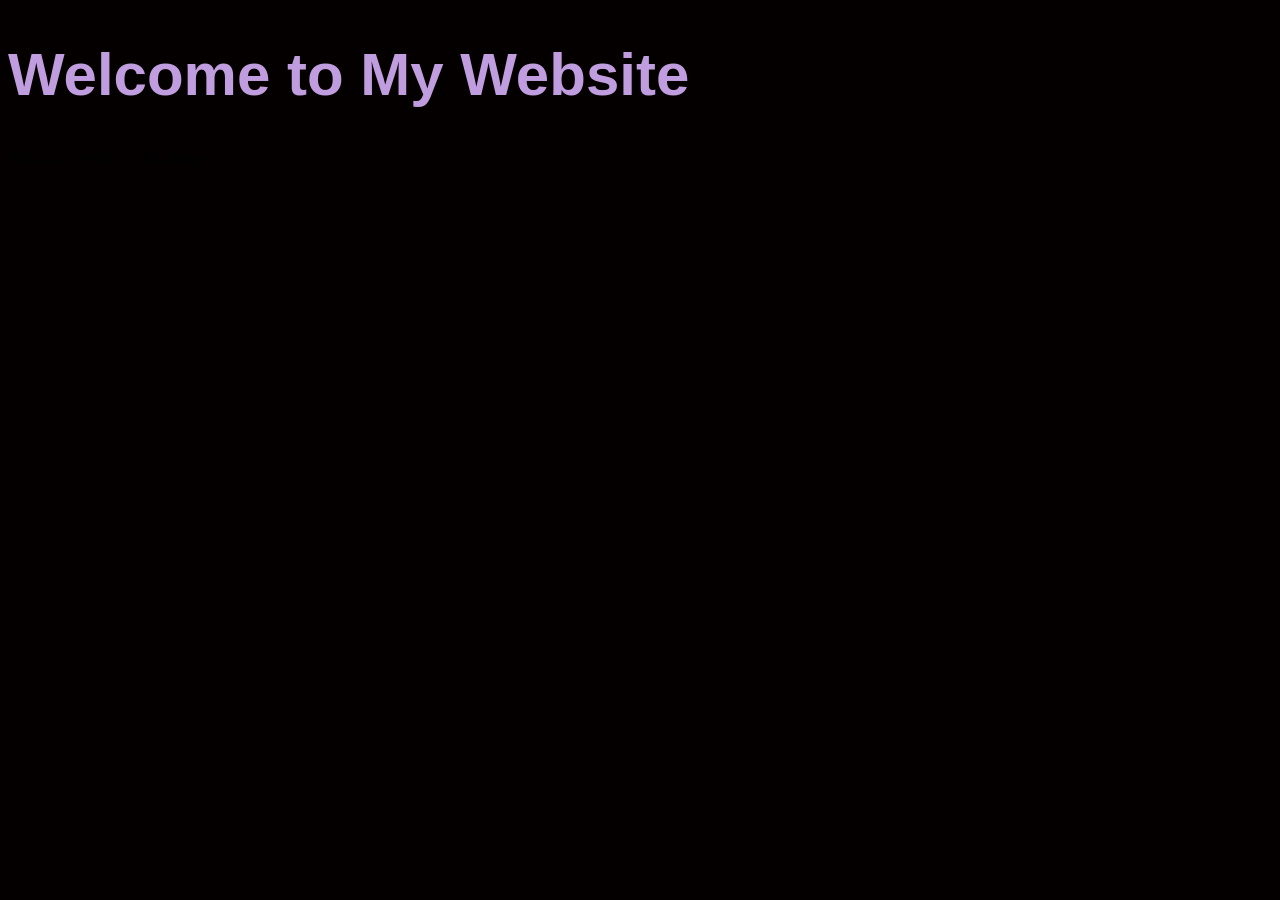
<file: index.html>
<!DOCTYPE html>
<html lang="en">
    <head> 
        <meta charset="UTF-8">
        <meta name="viewport" content="width=device-width, initial-scale=1.0"> <!-- Adattamento schermo -->
        <title>Web Design 2</title> <!-- Titolo della scheda -->
        <link rel="stylesheet" href="style.css">
    </head>
    <body>
        <h1>Welcome to My Website</h1> <!-- h1 serve come titolo principale, non va a capo, a priori
        ci sono anche le sottocategorie come h2,h3,h4 ec... -->
        <p>This is a simple HTML page.</p>
    </body> 
</html>
</file>
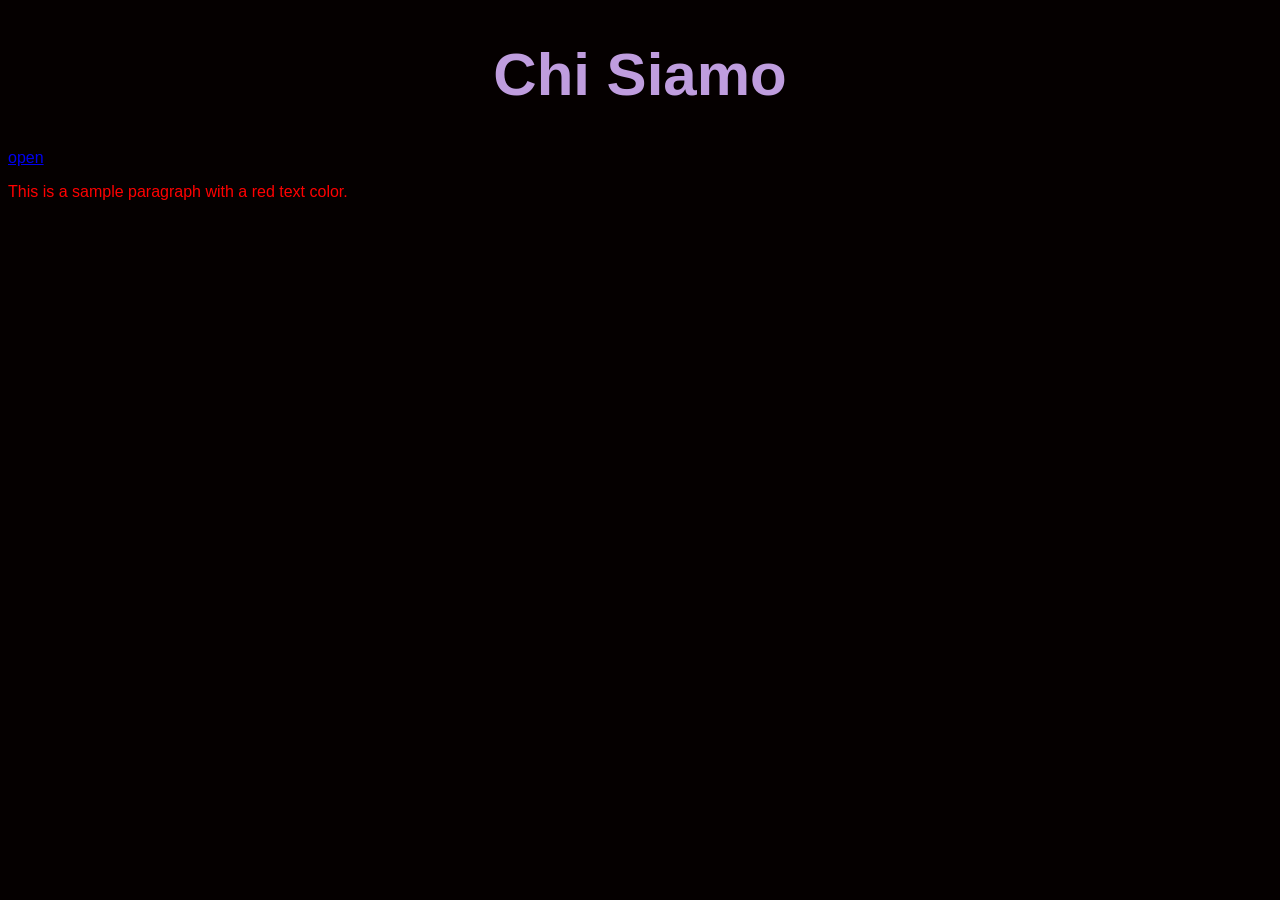
<file: home.html>
<!DOCTYPE html>
<html lang="en">
<head>
    <meta charset="UTF-8">
    <meta name="viewport" content="width=device-width, initial-scale=1.0">
    <title>Home prova</title>
    <link rel="stylesheet" href="style.css"> <!-- Serve per colleare il file css al nostro file -->
</head>
<body>
    
    <h1 class="centrato">Chi Siamo</h1>
    <a href="https://www.google.com">open</a> <!-- Ci permetto di avere un link-->
    <p class="testorosso">This is a sample paragraph with a red text color.</p> <!-- creata una classe -->

</body>
</html>
</file>
<file: style.css>
body{
    background-color:rgb(5, 0, 0); /* colore di sfondo */
    font-family:Arial, Helvetica, sans-serif; /* font del testo */
    font-size:16px; /* grandezza del testo */
}

h1{
    color:rgb(191, 157, 222); /* colore del testo */
    font-size: 60px; /* grandezza del testo in h1 */
    font-family:Arial, Helvetica, sans-serif;
    font-weight:bold;
}

.testorosso { /* con il . si intendono le classi */
    color: red; /* colore del testo rosso */
}

.centrato {
    text-align: center; /* allineamento del testo al centro */
}
</file>
